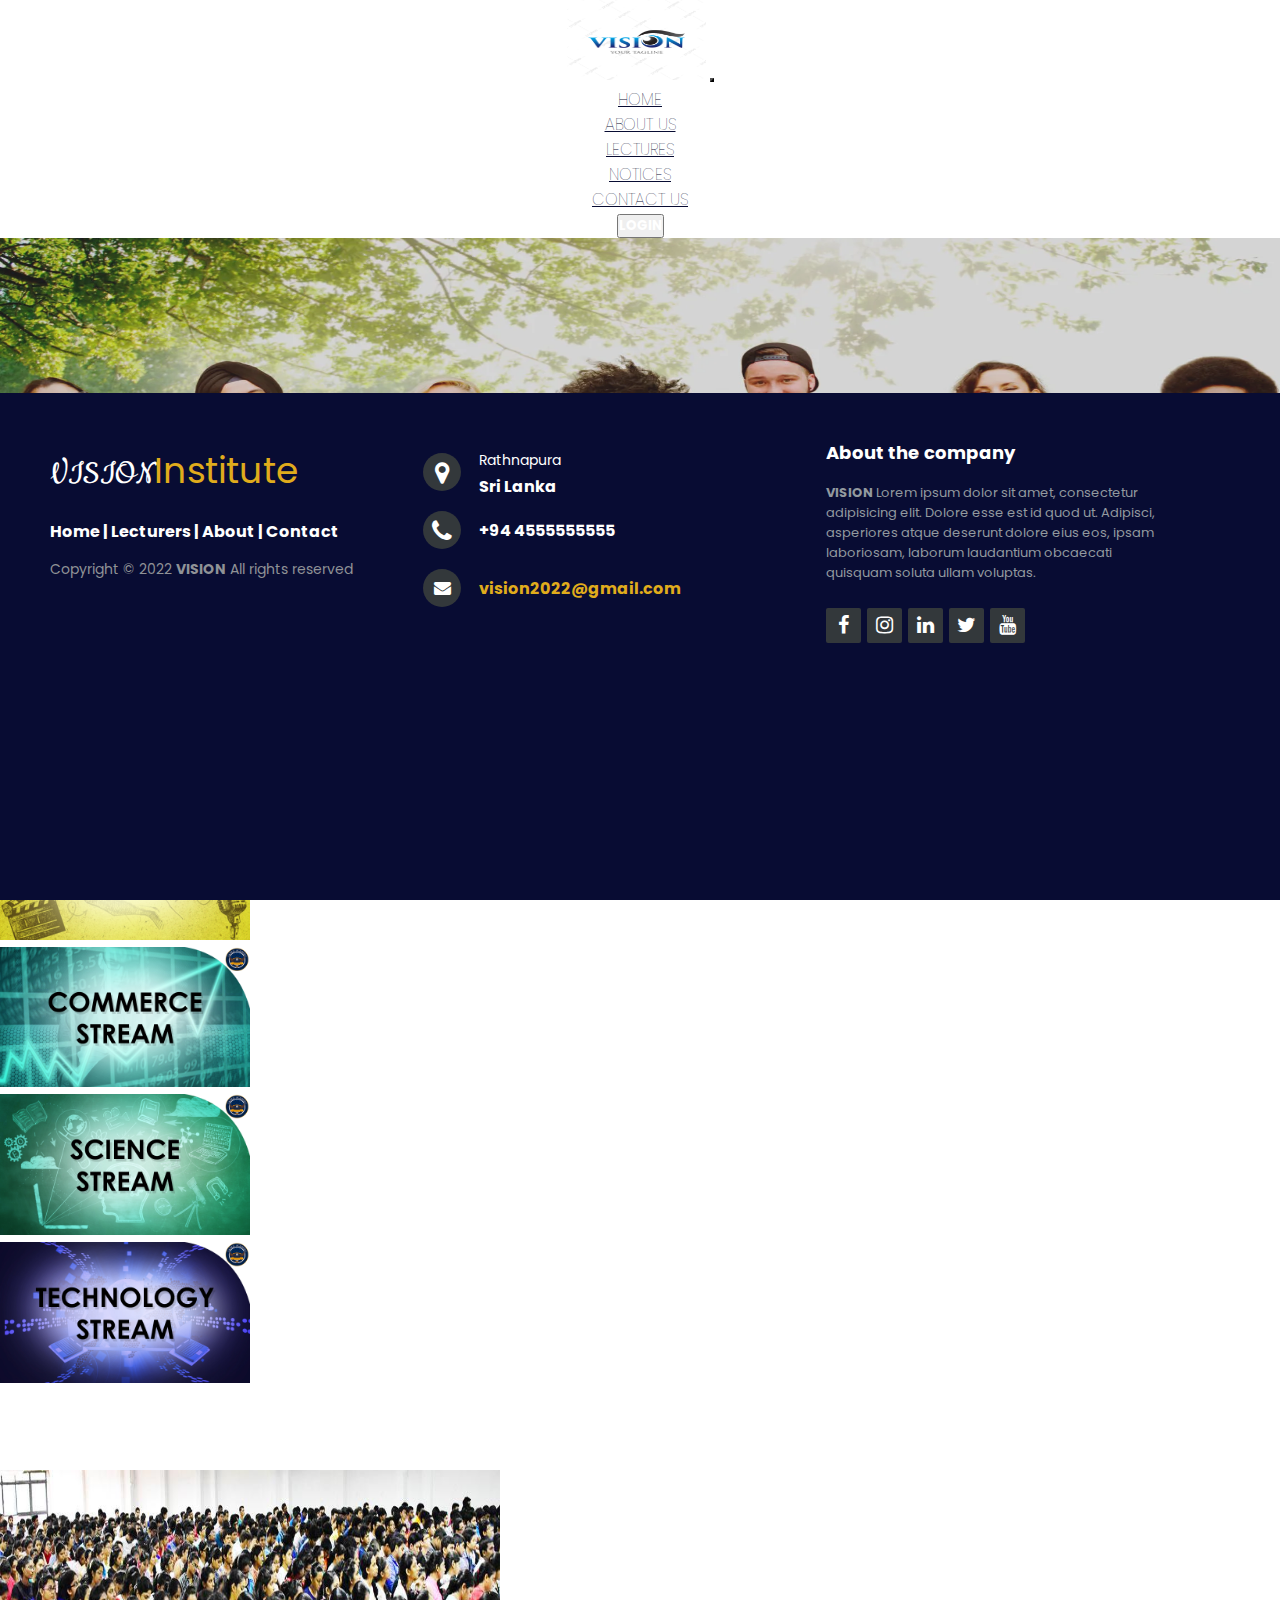
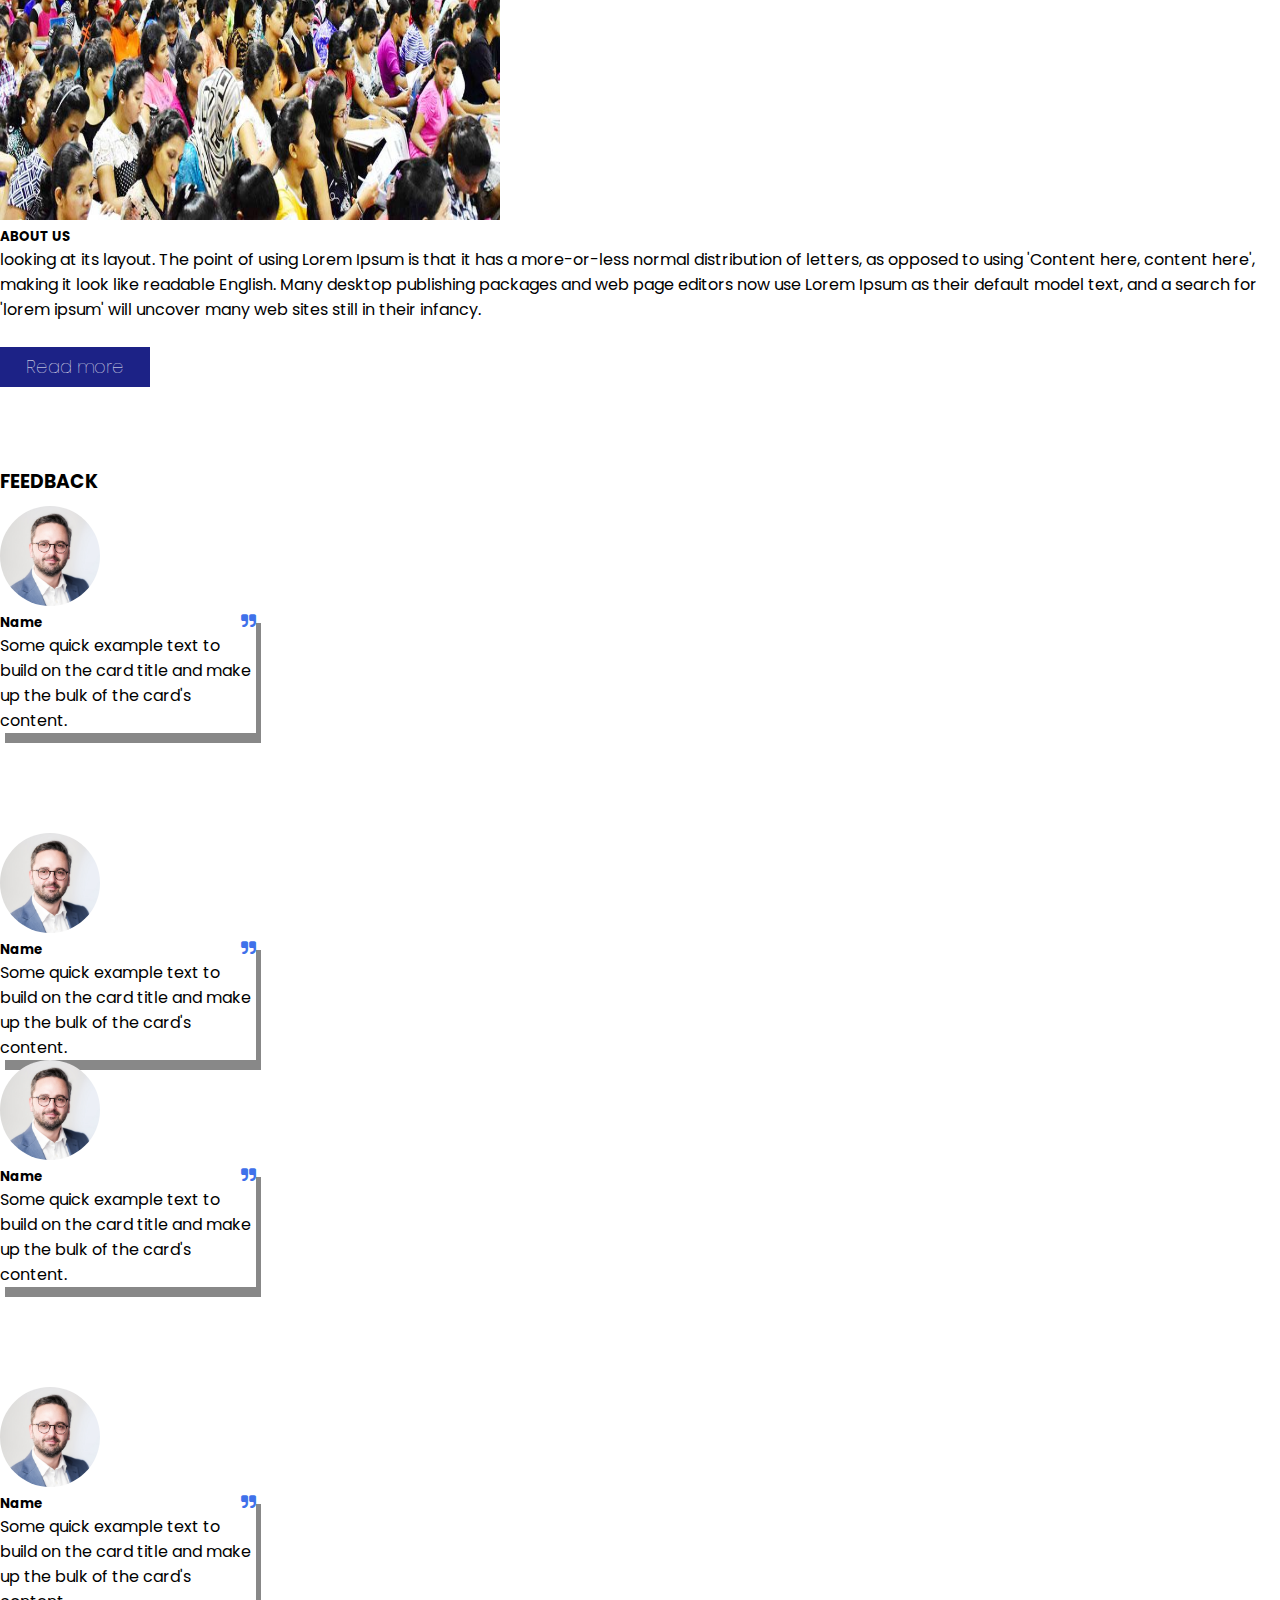
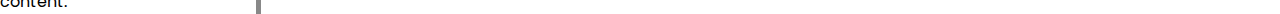
<file: php/index.html>
<!DOCTYPE html>
<html lang="en">
<head>
    <meta charset="UTF-8">
    <meta http-equiv="X-UA-Compatible" content="IE=edge">
    <meta name="viewport" content="width=device-width, initial-scale=1.0">
    <title>Web system</title>

    <link rel="stylesheet" href="https://cdn.jsdelivr.net/npm/bootstrap@4.6.2/dist/css/bootstrap.min.css" integrity="sha384-xOolHFLEh07PJGoPkLv1IbcEPTNtaed2xpHsD9ESMhqIYd0nLMwNLD69Npy4HI+N" crossorigin="anonymous">

    <script src="https://cdn.jsdelivr.net/npm/jquery@3.5.1/dist/jquery.slim.min.js" integrity="sha384-DfXdz2htPH0lsSSs5nCTpuj/zy4C+OGpamoFVy38MVBnE+IbbVYUew+OrCXaRkfj" crossorigin="anonymous"></script>
    <script src="https://cdn.jsdelivr.net/npm/popper.js@1.16.1/dist/umd/popper.min.js" integrity="sha384-9/reFTGAW83EW2RDu2S0VKaIzap3H66lZH81PoYlFhbGU+6BZp6G7niu735Sk7lN" crossorigin="anonymous"></script>
    <script src="https://cdn.jsdelivr.net/npm/bootstrap@4.6.2/dist/js/bootstrap.min.js" integrity="sha384-+sLIOodYLS7CIrQpBjl+C7nPvqq+FbNUBDunl/OZv93DB7Ln/533i8e/mZXLi/P+" crossorigin="anonymous"></script>
    <link rel="stylesheet" href="http://maxcdn.bootstrapcdn.com/font-awesome/4.2.0/css/font-awesome.min.css">
    <link href="http://fonts.googleapis.com/css?family=Cookie" rel="stylesheet" type="text/css">

    <link rel="stylesheet" href="https://cdn.jsdelivr.net/npm/swiper@8/swiper-bundle.min.css"/>

    <script src="https://cdn.jsdelivr.net/npm/swiper@8/swiper-bundle.min.js"></script>
<link rel="stylesheet" href="../css/index.css">
    <link rel="stylesheet" href="../css/card.css">
    <link rel="stylesheet" href="../css/footer.css">

    <style>
        nav ul li .nav-link:hover{
            color: blue;
        }

        #readmore{
            height: 40px;
            border: none;
            width: 150px;
            background-color: #1c2286;
            color: white;
            font-weight: 10;
            font-size: 18px;
            text-align: center;
        }




    </style>
</head>

<body>
<header>

    <nav class="navbar navbar-expand-lg navbar-dark  navbar-fixed-top" style="color:black;background-color: white;box-shadow: 0px 1px 10px #ffffff;">

        <img src="../img/pngtree-vision-logo-design-vector-png-image_5491924.jpg" style="width: 100%;max-width: 139px;height: 80px">
        <a class="navbar-brand" href="#"></a>
        <button class="navbar-toggler" type="button" data-toggle="collapse" data-target="#navbarText" aria-controls="navbarText" aria-expanded="false" aria-label="Toggle navigation" style="background-color: grey;">
          <span class="navbar-toggler-icon"></span>
        </button>
        <div class="collapse navbar-collapse" id="navbarText">
          <ul class="navbar-nav ml-auto">
            <li class="nav-item" style="color:black">
              <a class="nav-link" style="color:#080c33;" href="./index.html">HOME<span class="sr-only">(current)</span></a>
            </li>


            <li class="nav-item">
                <a class="nav-link" style="color:#080c33" href="#section1">ABOUT US</a>
              </li>
              <li class="nav-item">
                  <a class="nav-link" style="color:#080c33;" href="team.php">LECTURES</a>
              </li>
              <li class="nav-item">
                <a class="nav-link" style="color:#080c33" href="./notices.php">NOTICES</a>
              </li>
              <li class="nav-item">
                  <a class="nav-link" style="color:#080c33" href="./contact.php">CONTACT US</a>
              </li>

              <li class="nav-item">
                  <button class="btn btn-primary"><a style="text-decoration: none;color: white;" href="sign%20up.php.php"><b>LOGIN</b></a></button>
              </li>
              
        </ul>
        </div>
      </nav>
</header>
<body>
<img src="../img/diverse-college-students.jpg"style="width: 100%;height: 500px;opacity: 0.9">

&NonBreakingSpace;
    <div class="container">
    <div class="row">
        <section class="vision">
         <h3>Our Streams</h3>
            <div class="row">
              <div class="col">
                <img style=" width:100%;max-width:250px;height:100%;max-height: 170px;"id="stream" src="../img/21.jpg">
              </div>
              <div class="col">
                <img style=" width:100%;max-width:250px;height:100%;max-height: 170px;"id="stream" src="../img/19.jpg">
              </div>
              <div class="col">
                <img style=" width:100%;max-width:250px;height:100%;max-height: 170px;"id="stream" src="../img/20.jpg">
              </div>
              <div class="col">
                <img style=" width:100%;max-width:250px;height:100%;max-height: 170px;"id="stream" src="../img/22.jpg">
              </div>
            </div>
        </section>
<section id="section1">
        <div class="division2" style="padding-top: 80px;">
                <div>

<div class="row">
    <div class="col">
    <img src="../img/image_22690a2b8a.jpg" style="height: 350px;width: 500px;">
    </div>
    <div class="col">
        <div class="card" style="border: none;">
            <div class="card-body">
                <h5 class="card-title" id="aboutus" style="font-weight: Bold"><span>ABOUT US</span></h5>
                <p style="font-family: Poppins, sans-serif">  looking at its layout. The point of using Lorem Ipsum is that it has a more-or-less normal distribution of letters, as opposed to using 'Content here, content here', making it look like readable English. Many desktop publishing packages and web page editors now use Lorem Ipsum as their default model text, and a search for 'lorem ipsum' will uncover many web sites still in their infancy.</p>
            <br><button id="readmore" onclick="location.href='./aboutus.php'">Read more</button>
            </div>
        </div>
    </div>
</div>

</section>
        <section id="section2" >
        <h3 id="aboutus" style="padding-top: 80px;" ><span>FEEDBACK</span></h3>



    <div class="row" style="padding-top: 10px">
        <div class="col">

            <div class="card" style="width: 16rem;">
                <img class="card-img-top" src="../img/14.jpg" alt="Card image cap" style="border-radius: 600px;width:100px;text-align:center">
                <div class="card-body" style="box-shadow: 5px 10px #888888;">
                    <i class="fa fa-quote-right" aria-hidden="true" style="color: #3F71EA;float: right"></i>
                    <h5 class="card-title">Name</h5>
                    <p class="card-text">Some quick example text to build on the card title and make up the bulk of the card's content.</p>
                </div>
            </div>
        </div>
        <div class="col" style=" padding-top: 100px">

            <div class="card" style="width: 16rem;">
                <img class="card-img-top" src="../img/14.jpg" alt="Card image cap" style="border-radius: 600px;width:100px;text-align:center">
                <div class="card-body" style="box-shadow: 5px 10px #888888;">
                    <i class="fa fa-quote-right" aria-hidden="true" style="color: #3F71EA;float: right"></i>
                    <h5 class="card-title">Name</h5>
                    <p class="card-text">Some quick example text to build on the card title and make up the bulk of the card's content.</p>
                </div>
            </div>
        </div>
        <div class="col" >

            <div class="card" style="width: 16rem;">
                <img class="card-img-top" src="../img/14.jpg" alt="Card image cap" style="border-radius: 600px;width:100px;text-align:center">
                <div class="card-body"style="box-shadow: 5px 10px #888888;">
                    <i class="fa fa-quote-right" aria-hidden="true" style="color: #3F71EA;float: right"></i>
                    <h5 class="card-title">Name</h5>
                    <p class="card-text">Some quick example text to build on the card title and make up the bulk of the card's content.</p>
                </div>
            </div>
        </div>
        <div class="col" style=" padding-top: 100px">

            <div class="card" style="width: 16rem;" >
                <img class="card-img-top" src="../img/14.jpg" alt="Card image cap" style="border-radius: 600px;width:100px;text-align:center">
                <div class="card-body"style="box-shadow: 5px 10px #888888;">
                    <i class="fa fa-quote-right" aria-hidden="true" style="color: #3F71EA;float: right;"></i>
                    <h5 class="card-title">Name</h5>
                    <p class="card-text">Some quick example text to build on the card title and make up the bulk of the card's content.</p>
                </div>
            </div>
        </div>

    </div>
    </div>
    </div>
</section>
    <footer class="footer-distributed" style="background-color: #080c33">

        <div class="footer-left">
            <h3>VISION<span>Institute</span></h3>

            <p class="footer-links">
                <a href="#">Home</a>
                |
                <a href="#">Lecturers</a>
                |
                <a href="#">About</a>
                |
                <a href="#">Contact</a>


            </p>

            <p class="footer-company-name">Copyright © 2022 <strong>VISION</strong> All rights reserved</p>

            <div class="mapouter" style="padding-top: 10px"><div class="gmap_canvas"><iframe width="600" height="500" id="gmap_canvas" src="https://maps.google.com/maps?q=2880%20Broadway,%20New%20York&t=k&z=13&ie=UTF8&iwloc=&output=embed" frameborder="0" scrolling="no" marginheight="0" marginwidth="0"></iframe><a href="https://123movies-to.org"></a><br><style></style><a href="https://www.embedgooglemap.net">google iframe map</a><style>.gmap_canvas {overflow:hidden;background:none!important;height:250px;width:300px;}</style></div></div>
        </div>

        <div class="footer-center">
            <div>
                <i class="fa fa-map-marker"></i>
                <p><span>Rathnapura</span>
                    Sri Lanka</p>
            </div>

            <div>
                <i class="fa fa-phone"></i>
                <p>+94 4555555555</p>
            </div>
            <div>
                <i class="fa fa-envelope"></i>
                <p><a href="mailto:sagar00001.co@gmail.com">vision2022@gmail.com</a></p>
            </div>
        </div>
        <div class="footer-right">
            <p class="footer-company-about">
                <span>About the company</span>
                <strong>VISION</strong> Lorem ipsum dolor sit amet, consectetur adipisicing elit. Dolore esse est id quod ut. Adipisci, asperiores atque deserunt dolore eius eos, ipsam laboriosam, laborum laudantium obcaecati quisquam soluta ullam voluptas.
            </p>
            <div class="footer-icons">
                <a href="#"><i class="fa fa-facebook"></i></a>
                <a href="#"><i class="fa fa-instagram"></i></a>
                <a href="#"><i class="fa fa-linkedin"></i></a>
                <a href="#"><i class="fa fa-twitter"></i></a>
                <a href="#"><i class="fa fa-youtube"></i></a>
            </div>
        </div>
    </footer>


  
  
  
  
 <script src="../js/index.js">
 </script>
</body>
</html>
</file>
<file: css/index.css>
@import url('https://fonts.googleapis.com/css2?family=Baloo+Thambi+2&family=Poppins:wght@300&family=Raleway&family=Rubik&display=swap');

#logo{
    width:100%;
    height:90px;
    max-width: 240px;
    align-items:center;
}

header nav{
    text-align:center;
}

.nav-link {
    color:white;
    font-family: Poppins,sans-serif;
    font-weight:1000;
}

#navbarDropdown{
    color:white;
    font-family: Poppins,sans-serif;
    font-weight:1000;
}

.dropdown-menu{
    background-color: rgb(69, 69, 69);
    color:white;
    font-family: Poppins,sans-serif;
    font-weight:1000;
}

.dropdown-item{
    color:white;
    font-family: Poppins,sans-serif;
    font-weight:1000;
}

.dropdown-item:hover{
    background-color:white;
}

#navbarnav{
    float:center;
}



.contain {
    position: relative;
    text-align: center;
    color: white;
  }



  .center {
    font-family: Poppins,sans-serif;
    position: absolute;
    top: 40%;
    left: 50%;
    transform: translate(-50%, -50%);
    font-weight:Bold;
    font-size: 40px;
    color: rgb(21, 21, 16);
  }

  .contain #btnlogin {
    position: absolute;
    top: 60%;
    left: 50%;
    font-family: Poppins,sans-serif;
    transform: translate(-50%, -50%);
    -ms-transform: translate(-50%, -50%);
    background-color: transparent;
    color: rgb(12, 6, 61);
    font-weight:Bold;
    font-size: 18px;
    padding: 12px 24px;
    cursor: pointer;
    border-radius: 49px;
    text-align: center;
  }
  
  .contain #btnlogin:hover {
    background-color: rgb(255, 255, 0);
  }

.row .col #stream{
    width:100%;
    max-width:250px;
    height:100%;
    max-height: 170px;
}

.nav-link{
    color: black;;
    font-weight: 100;
}
</file>
<file: css/card.css>
.about{
    padding: 0;
    margin: 0;
    box-sizing: border-box;
    font-family: Poppins, sans-serif;
}
</file>
<file: css/footer.css>
@import url('http://fonts.googleapis.com/css?family=Open+Sans:400,700');
* {
    padding: 0;
    margin: 0;
    font-family: 'Poppins', sans-serif;

}





/* The footer is fixed to the bottom of the page */

footer {
    position: fixed;
    bottom: 0;
}

@media (max-height:800px) {
    footer {
        position: static;
    }

}

.footer-distributed {
    background-color: #080c33;
    box-sizing: border-box;
    width: 100%;
    text-align: left;
    font: bold 16px sans-serif;
    padding: 50px 50px 60px 50px;
    margin-top: 80px;
}

.footer-distributed .footer-left, .footer-distributed .footer-center, .footer-distributed .footer-right {
    display: inline-block;
    vertical-align: top;
}

/* Footer left */

.footer-distributed .footer-left {
    width: 30%;
}

.footer-distributed h3 {
    color: #ffffff;
    font: normal 36px 'Cookie', cursive;
    margin: 0;
}


.footer-distributed h3 span {
    color: #e0ac1c;
}

/* Footer links */

.footer-distributed .footer-links {
    color: #ffffff;
    margin: 20px 0 12px;
}

.footer-distributed .footer-links a {
    display: inline-block;
    line-height: 1.8;
    text-decoration: none;
    color: inherit;
}

.footer-distributed .footer-company-name {
    color: #8f9296;
    font-size: 14px;
    font-weight: normal;
    margin: 0;
}

/* Footer Center */

.footer-distributed .footer-center {
    width: 35%;
}

.footer-distributed .footer-center i {
    background-color: #33383b;
    color: #ffffff;
    font-size: 25px;
    width: 38px;
    height: 38px;
    border-radius: 50%;
    text-align: center;
    line-height: 42px;
    margin: 10px 15px;
    vertical-align: middle;
}

.footer-distributed .footer-center i.fa-envelope {
    font-size: 17px;
    line-height: 38px;
}

.footer-distributed .footer-center p {
    display: inline-block;
    color: #ffffff;
    vertical-align: middle;
    margin: 0;
}

.footer-distributed .footer-center p span {
    display: block;
    font-weight: normal;
    font-size: 14px;
    line-height: 2;
}

.footer-distributed .footer-center p a {
    color: #e0ac1c;
    text-decoration: none;
;
}

/* Footer Right */

.footer-distributed .footer-right {
    width: 30%;
}

.footer-distributed .footer-company-about {
    line-height: 20px;
    color: #92999f;
    font-size: 13px;
    font-weight: normal;
    margin: 0;
}

.footer-distributed .footer-company-about span {
    display: block;
    color: #ffffff;
    font-size: 18px;
    font-weight: bold;
    margin-bottom: 20px;
}

.footer-distributed .footer-icons {
    margin-top: 25px;
}

.footer-distributed .footer-icons a {
    display: inline-block;
    width: 35px;
    height: 35px;
    cursor: pointer;
    background-color: #33383b;
    border-radius: 2px;
    font-size: 20px;
    color: #ffffff;
    text-align: center;
    line-height: 35px;
    margin-right: 3px;
    margin-bottom: 5px;
}

.footer-distributed .footer-icons a:hover {
    background-color: #3F71EA;
}

.footer-links a:hover {
    color: #3F71EA;
}

@media (max-width: 880px) {
    .footer-distributed .footer-left, .footer-distributed .footer-center, .footer-distributed .footer-right {
        display: block;
        width: 100%;
        margin-bottom: 40px;
        text-align: center;
    }
    .footer-distributed .footer-center i {
        margin-left: 0;
    }
}
</file>
